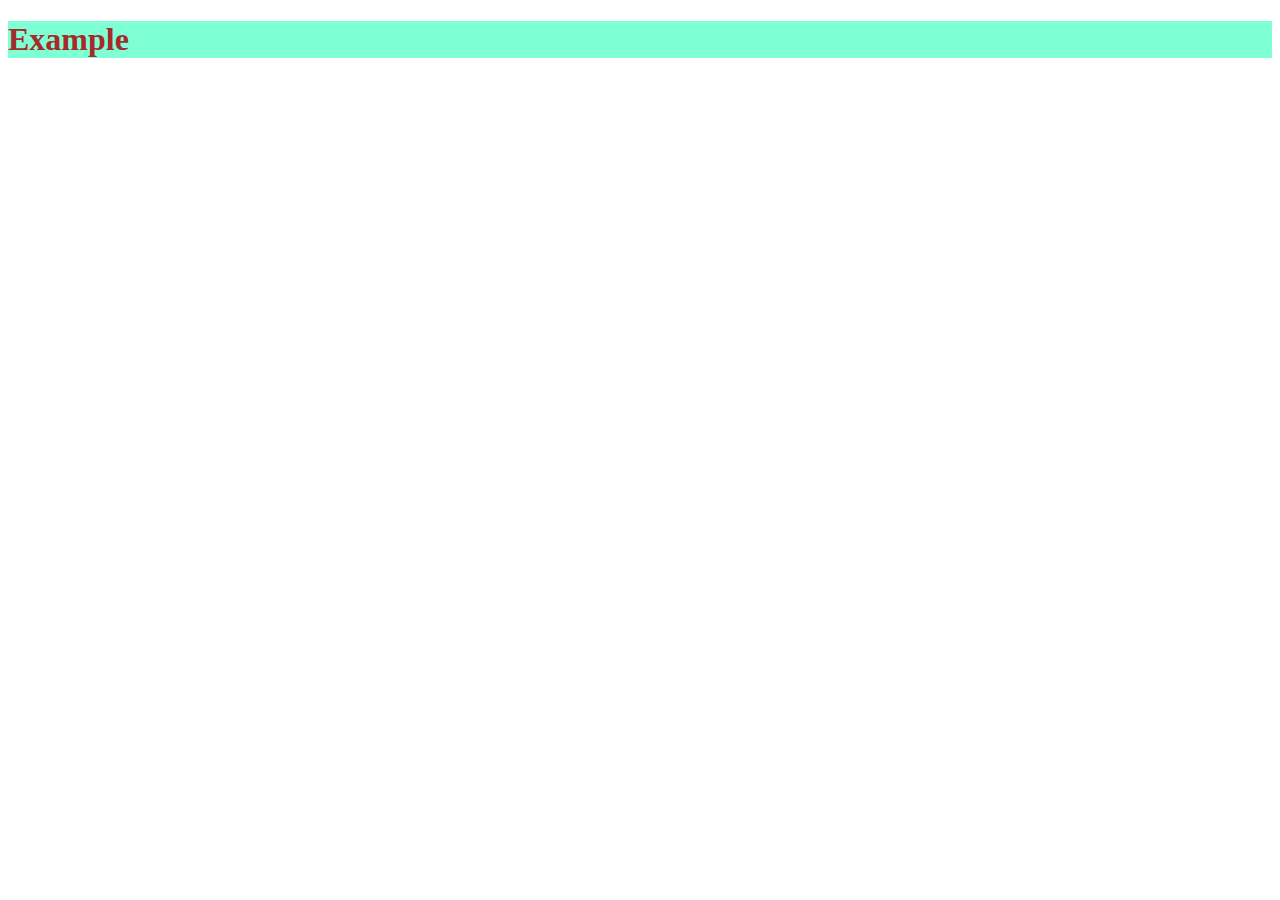
<file: CSS Example/Index.html>
<!DOCTYPE html>
<html lang="en">
<head>
    <meta charset="UTF-8">
    <meta name="viewport" content="width=device-width, initial=scale=1.0">
    <title>Document</title>
    <link rel="stylesheet" href="style.css">
</head>
<body>
    <h1>Example</h1>
</body>
</html>
</file>
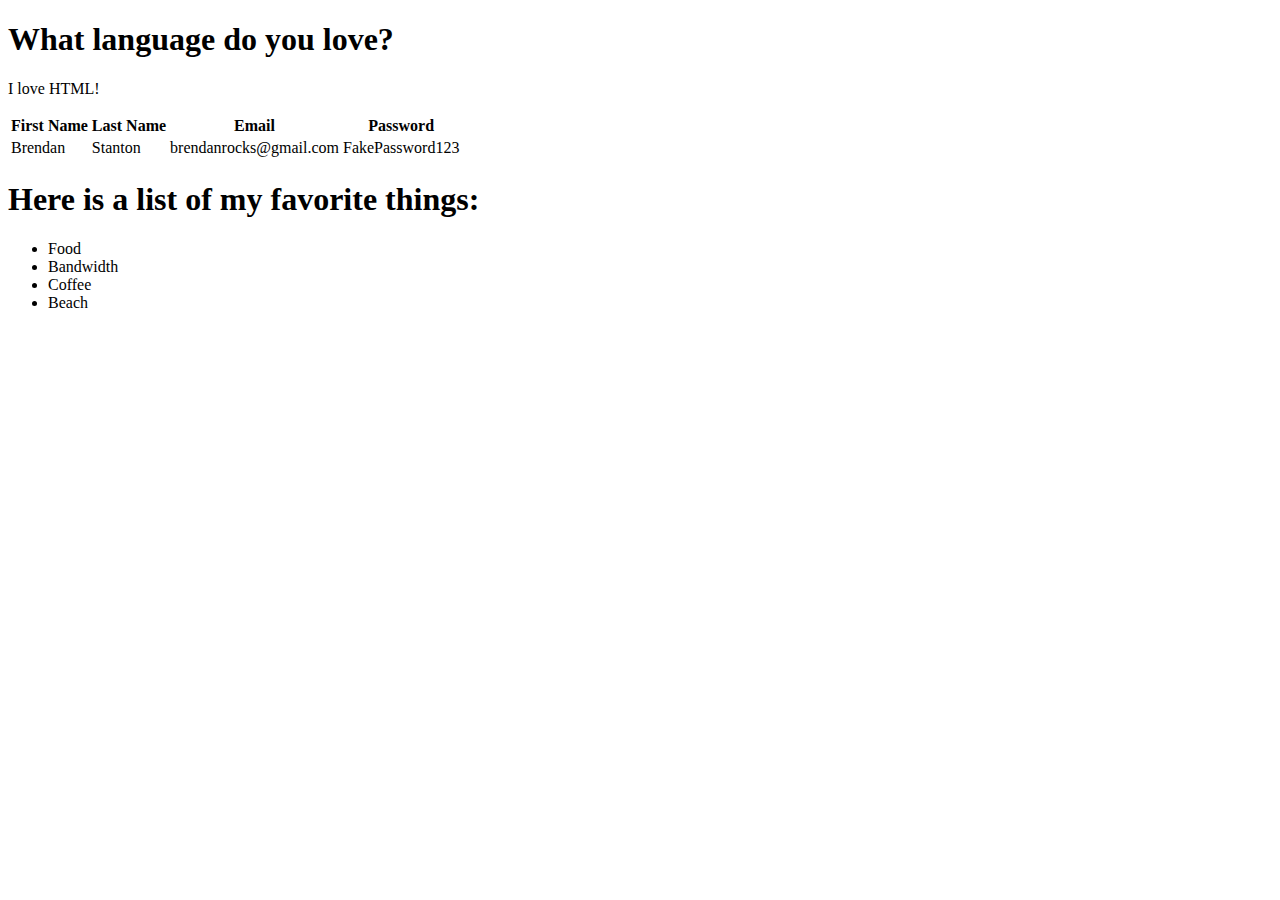
<file: Old Stuff/Indenting Combined.html>
<!DOCTYPE html>
    <html>
    <head>
            <title>
            Basic I
            </title>
    </head>
    <body>
            <h1>
            What language do you love?
            </h1>
            <p>
            I love HTML!
            </p>
    </body>
</html>


<!DOCTYPE html>
    <html>
    <head>
        <title>
            Basic II
        </title>
    </head>
    <body>
        <table> 
            <thead>
                <tr>
                    <th>First Name</th>
                    <th>Last Name</th>
                    <th>Email</th>
                    <th>Password</th>
                </tr>
            </thead>
            <tbody>
                <tr>
                    <td>Brendan</td>
                    <td>Stanton</td>
                    <td>brendanrocks@gmail.com</td>
                    <td> FakePassword123 </td>
                </tr>
            </tbody>
        </table>
            <h1>Here is a list of my favorite things:</h1>
                <ul>
                    <li>Food</li>
                    <li>Bandwidth</li>
                    <li>Coffee</li>
                    <li>Beach</li>
                </ul>
    </body>
</html>
</file>
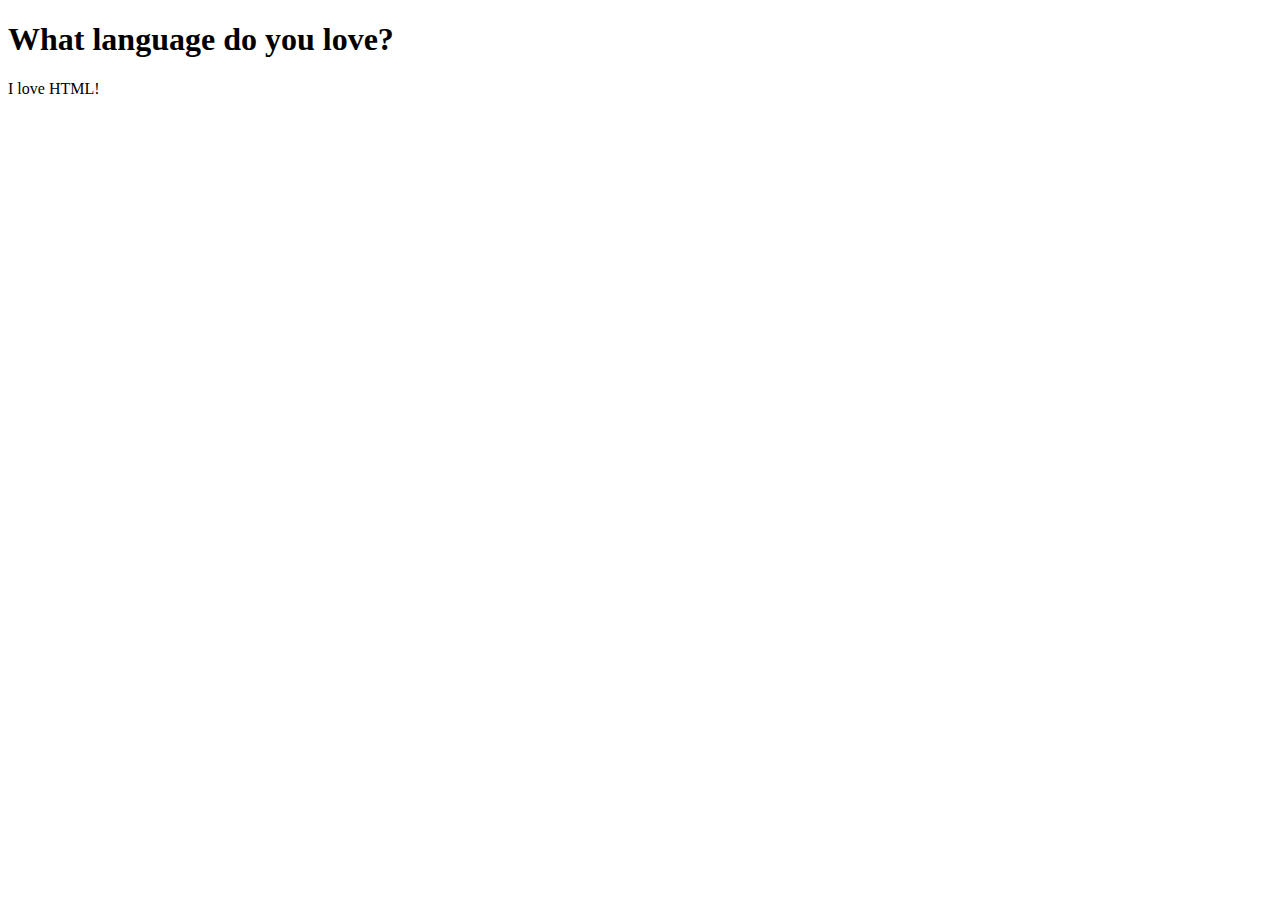
<file: Old Stuff/Indenting Pt. 1.html>
<!DOCTYPE html>
    <html>
    <head>
         <title>
         Basic I
         </title>
    </head>
    <body>
         <h1>
          What language do you love?
         </h1>
         <p>
          I love HTML!
          </p>
    </body>
</html>
</file>
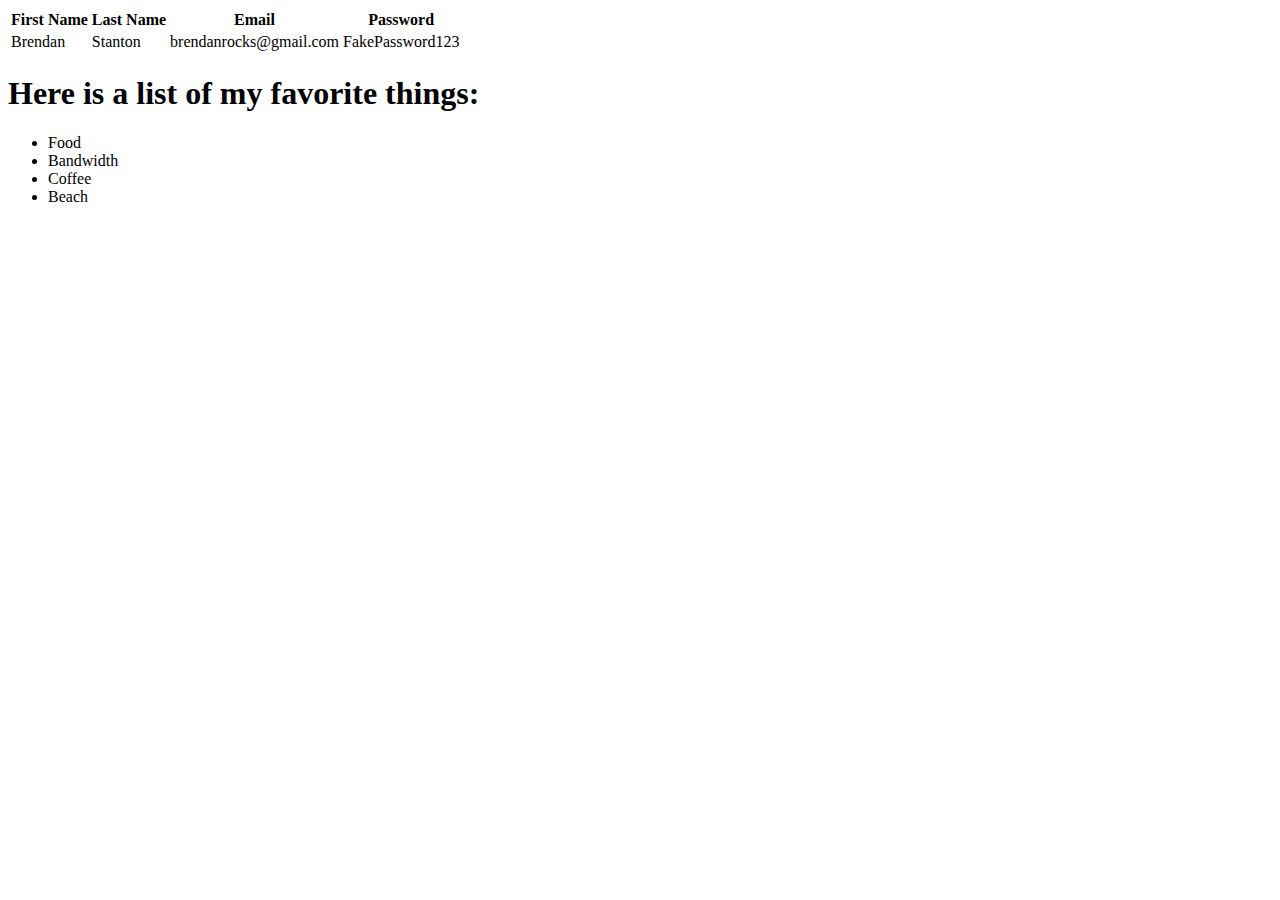
<file: Old Stuff/Indenting Pt. 2.html>
<!DOCTYPE html>
    <html>
    <head>
        <title>
            Basic II
        </title>
    </head>
    <body>
        <table> 
            <thead>
                <tr>
                    <th>First Name</th>
                    <th>Last Name</th>
                    <th>Email</th>
                    <th>Password</th>
                </tr>
            </thead>
            <tbody>
                <tr>
                    <td>Brendan</td>
                    <td>Stanton</td>
                    <td>brendanrocks@gmail.com</td>
                    <td> FakePassword123 </td>
                </tr>
            </tbody>
        </table>
            <h1>Here is a list of my favorite things:</h1>
                <ul>
                    <li>Food</li>
                    <li>Bandwidth</li>
                    <li>Coffee</li>
                    <li>Beach</li>
                </ul>
    </body>
</html>
</file>
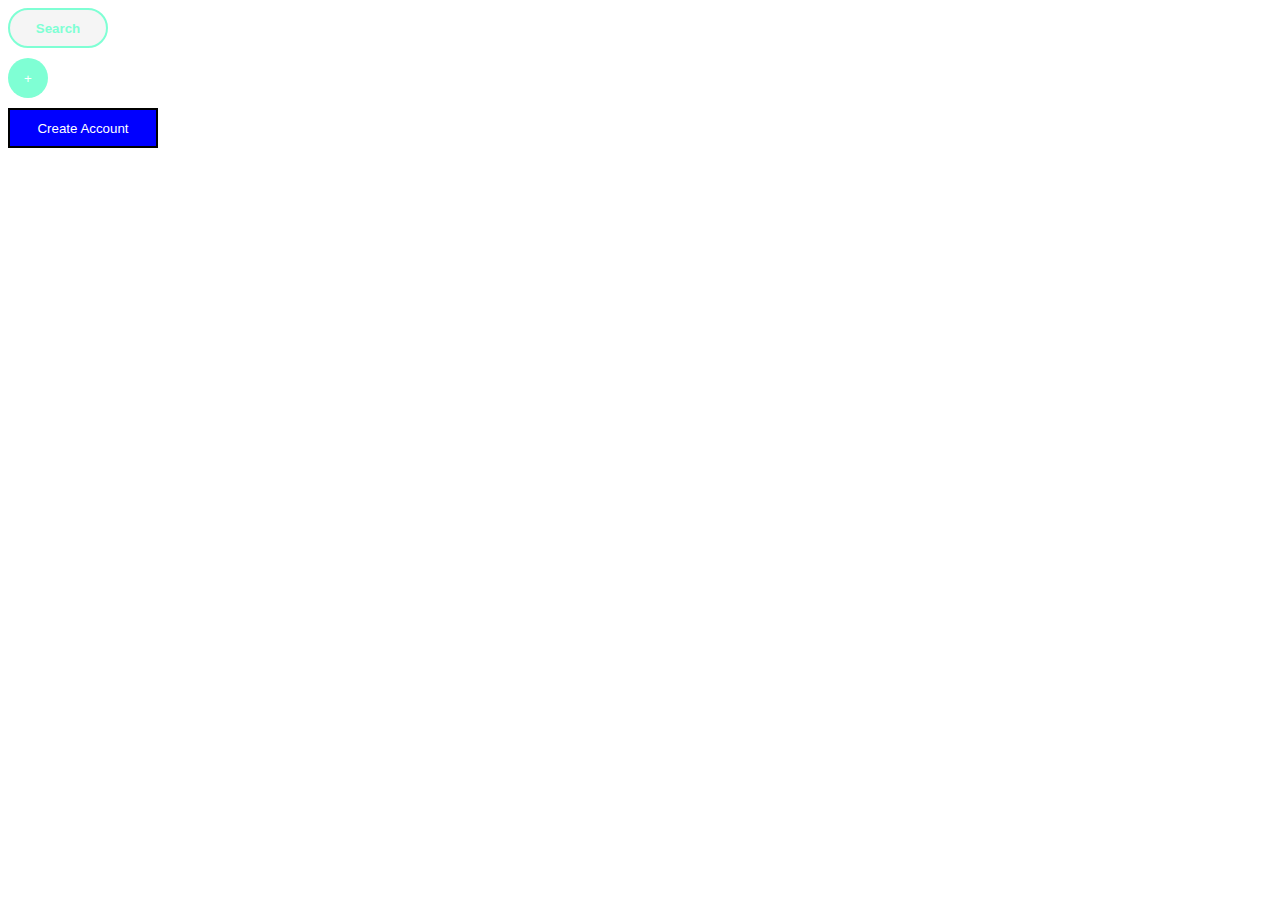
<file: Old Stuff/Button UP/Button_Up.html>
<!DOCTYPE html>
<html lang="en">
<head>
    <meta charset="UTF-8">
    <meta name="viewport" content="width=device-width; initial-scale=1.0">
    <title>Button Up</title>
    <link rel="stylesheet" href="Button_Up.css">
</head>
<body>
    <button class="search">Search</button>
    <button class="plus">+</button>
    <button class="create">Create Account</button>
</body>
</html>
</file>
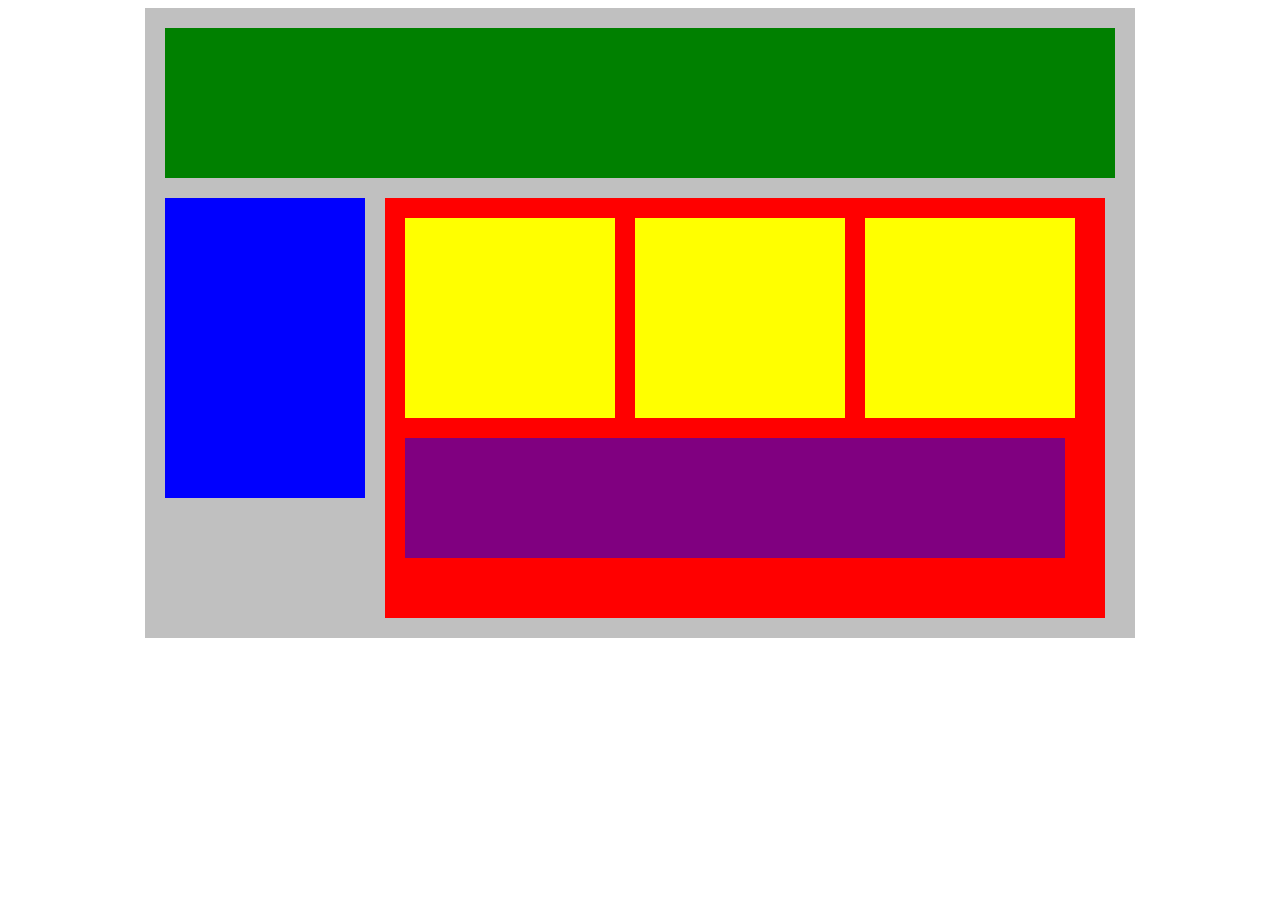
<file: Old Stuff/Flex our blocks/flex blocks.html>
<!DOCTYPE html>
<html lang="en">
<head>
    <title>Position Practice</title>
    <link rel="stylesheet" type="text/css" href="flexblocks.css">
</head>
<body>
    <div class="container">
        <div class="top-nav"></div>
        <div class="row">
            <div class="side-nav"></div>
            <div class="main">
                <div class="row">
                    <div class="sub-content"></div>
                    <div class="sub-content"></div>
                    <div class="sub-content"></div>
                </div>
                <div id="advertisement"></div>
            </div>
        </div>
    </div>
</body>
</html>
</file>
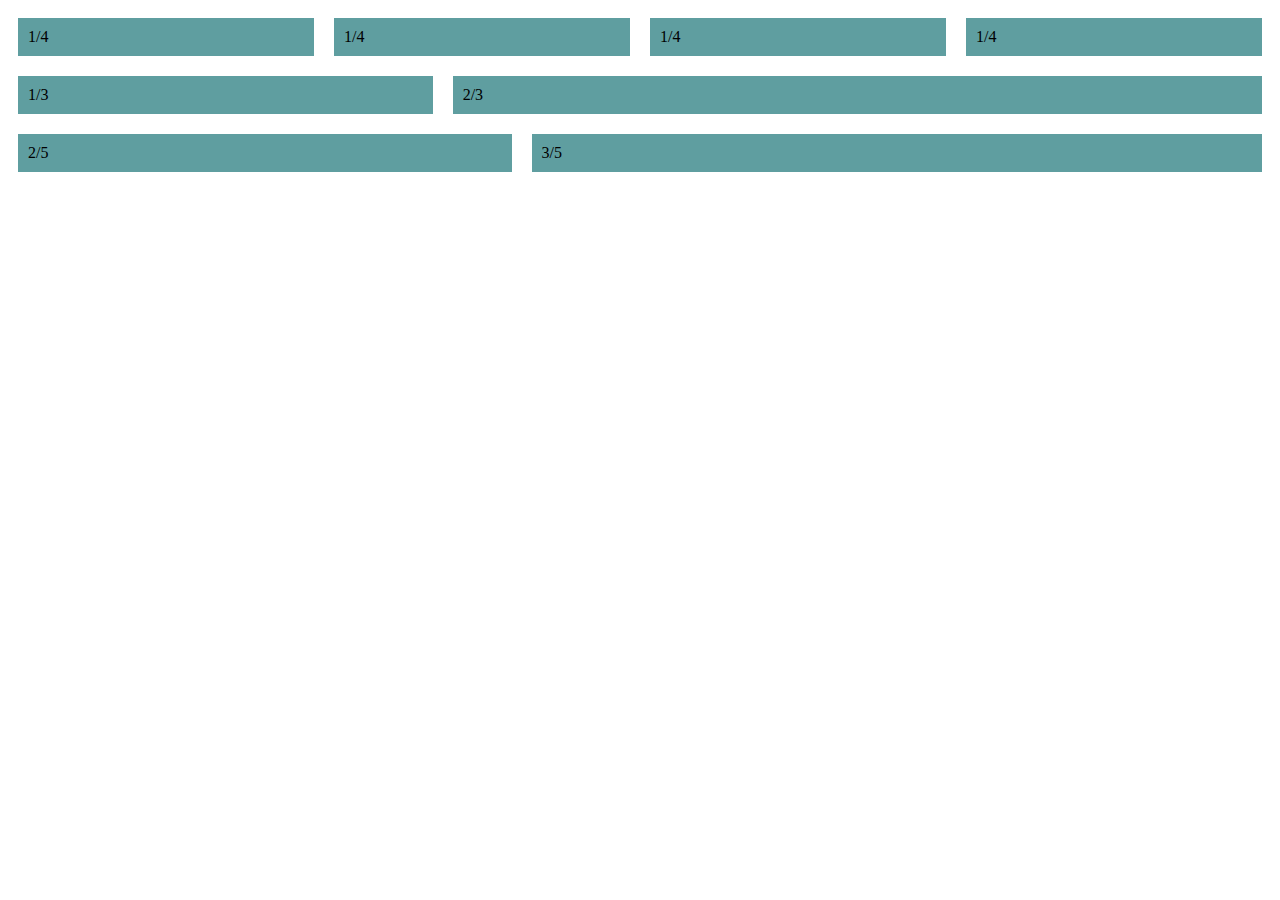
<file: Old Stuff/Flexible_Columns/Flexible_columns.html>
<!DOCTYPE html>
<html lang="en">
<head>
    <meta charset="UTF-8">
    <meta http-equiv="X-UA-Compatible" content="IE=edge">
    <meta name="viewport" content="width=device-width, initial-scale=1.0">
    <title>Document</title>
    <link rel="stylesheet" href="Flexible_columns.css">
</head>
<body>
    <div class="row">
        <div class="col">1/4</div>
        <div class="col">1/4</div>
        <div class="col">1/4</div>
        <div class="col">1/4</div>
    </div>
    <div class="row">
        <div class="col">1/3</div> 
        <div class="col-2">2/3</div>
    </div>
    <div class="row">
        <div class="col-2">2/5</div>
        <div class="col-3">3/5</div>
    </div>    
</body>
</html>
</file>
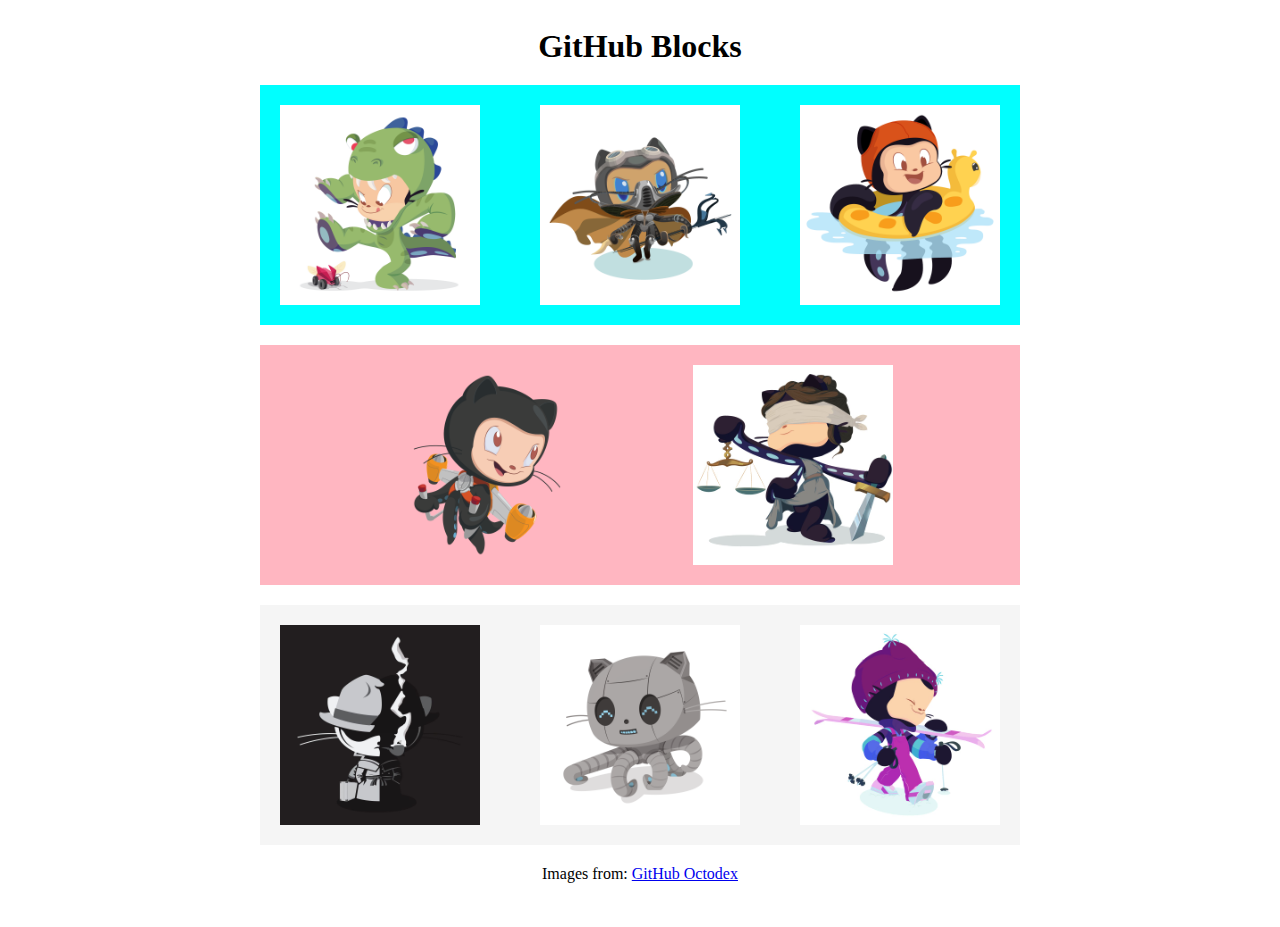
<file: Old Stuff/Github_Blocks/GitHub_Blocks.html>
<!DOCTYPE html>
<html lang="en">
<head>
    <meta charset="UTF-8">
    <meta name="viewport" content="width=device-width, initial-scale=1.0">
    <title>GitHub Blocks</title>
    <link rel="stylesheet" href="Github_Blocks.css">
</head>
<body>
    <div class="container">
        <h1>GitHub Blocks</h1>
        <div class="row blue">
            <img src="dinotocat.png" class="octocat">
            <img src="dunetocat.png" class="octocat">
            <img src="inflatocat.png" class="octocat">
        </div>
        <div class="row pink">
            <img src="jetpacktocat.png" class="octocat">
            <img src="justicetocat.jpg" class="octocat">
        </div>
        <div class="row">
            <img src="privateinvestocat.jpg" class="octocat">
            <img src="Robotocat.png" class="octocat">
            <img src="snowtocat_final.jpg" class="octocat">
        </div>
        <p>Images from: <a href="https://octodex.github.com/">GitHub Octodex</a></p>
    </div>
</body>
</html>
</file>
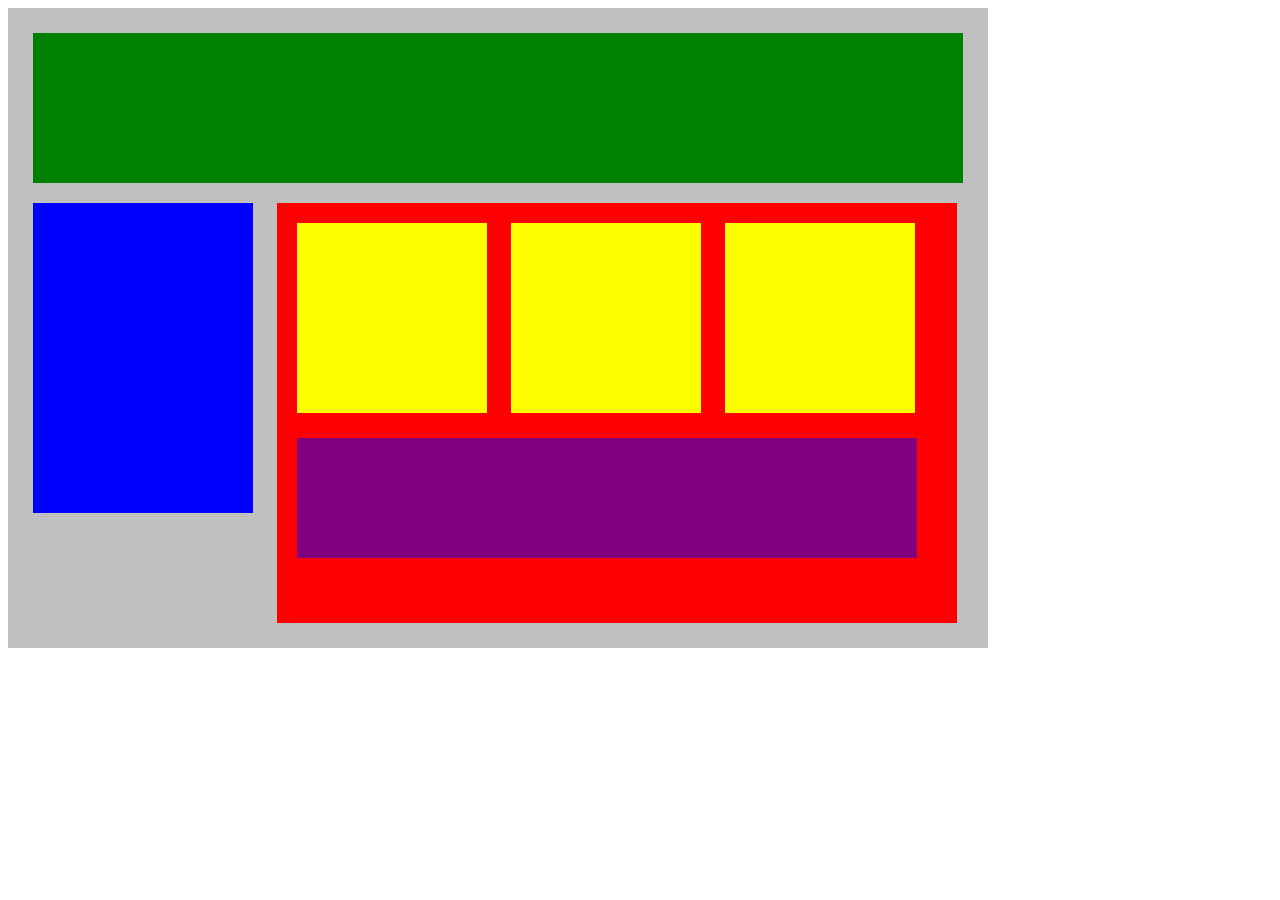
<file: Old Stuff/Plotting Our Blocks/Blocks.html>
<!DOCTYPE html>
<html lang="en">
<head>
    <title>Position Practice</title>
    <link rel="stylesheet" type="text/css" href="Blocks.css">
</head>
<body>
    <div class="container">
        <div class="top-nav"></div>
        <div class="side-nav"></div>
        <div class="main">
            <div class="sub-content"></div>
            <div class="sub-content"></div>
            <div class="sub-content"></div>
            <div id="advertisement"></div>
        </div>
    </div>
</body>
</html>
</file>
<file: CSS Example/style.css>
h1 {
    background-color:aquamarine; 
    color: brown;
}
</file>
<file: Old Stuff/Button UP/Button_Up.css>
.search, .plus, .create {
    display: block;
    margin-bottom: 10px;
    height: 40px;
}

.search {
    font-weight: 900;
    width: 100px;
    border-radius: 20px;
    color: aquamarine;
    border: 2px solid aquamarine;
    background-color: whitesmoke;
}

.plus {
    width: 40px;
    background-color: aquamarine;
    color: white;
    border-radius: 50%;
    border: none;
}

.create {
    width: 150px;
    background-color: blue;
    color: white;
    border: 2px solid black;
}
</file>
<file: Old Stuff/Flex our blocks/flexblocks.css>
.container{
    width: 950px;
    background-color: silver;
    margin: 0px auto;
    padding: 20px;
}
.top-nav {
    height: 150px;
    background-color: green;
    margin-bottom: 20px;
}
.side-nav {
    height: 300px;
    width: 200px;
    background-color: blue;
}
.main {
    height: 400px;
    width: 700px;
    background-color: red;
    margin-left: 20px;
    padding: 10px;
}
.sub-content {
    height: 200px;
    width: 210px;
    background-color: yellow;
    margin: 10px;
}
#advertisement {
    height: 120px;
    width: 660px;
    background-color: purple;
    margin: 10px;
}
.row {
    display: flex;
}
</file>
<file: Old Stuff/Flexible_Columns/Flexible_columns.css>
.row {
    display: flex;
}
.col, .col-2, .col-3 {
    margin: 10px;
    padding: 10px;
    background-color: cadetblue;
    flex: 1;
}
.col-2 {
    flex: 2;
}
.col-3 {
    flex: 3;}
</file>
<file: Old Stuff/Github_Blocks/Github_Blocks.css>
.container {
    width: 800px;
    margin: 0 auto;
    background-color: white;
    padding: 20px;
    text-align: center;
}
img.octocat {
    height: 200px;
}
h1 {
    margin-top: 0;
    margin-bottom: 20px;
}
.row {
    display: flex;
    justify-content: space-between;
    background-color: whitesmoke;
    margin: 20px;
    padding: 20px;
}
.pink {
    background-color: lightpink;
    justify-content: space-evenly;
}
.blue {
    background-color: cyan;
}
</file>
<file: Old Stuff/Plotting Our Blocks/Blocks.css>
.container{
    width: 950px;
    background-color: silver;
    padding: 15px;
}
.top-nav {
    display: block;
    height: 150px;
    background-color: green;
    margin: 10px;
}
.side-nav {
    display: inline-block;
    height: 290px;
    width: 200px;
    background-color: blue;
    padding: 10px;
    margin: 10px;
    vertical-align: top;
}
.main {
    display: inline-block;
    height: 400px;
    width: 660px;
    background-color: red;
    padding: 10px;
    margin: 10px;
    vertical-align: top;
}
.sub-content {
    display: inline-block;
    height: 170px;
    width: 170px;
    background-color: yellow;
    padding: 10px;
    margin: 10px;
    margin-bottom: 15px;
    vertical-align: top;
}
#advertisement {
    height: 100px;
    width: 600px;
    background-color: purple;
    padding: 10px;
    margin: 10px;
}
</file>
